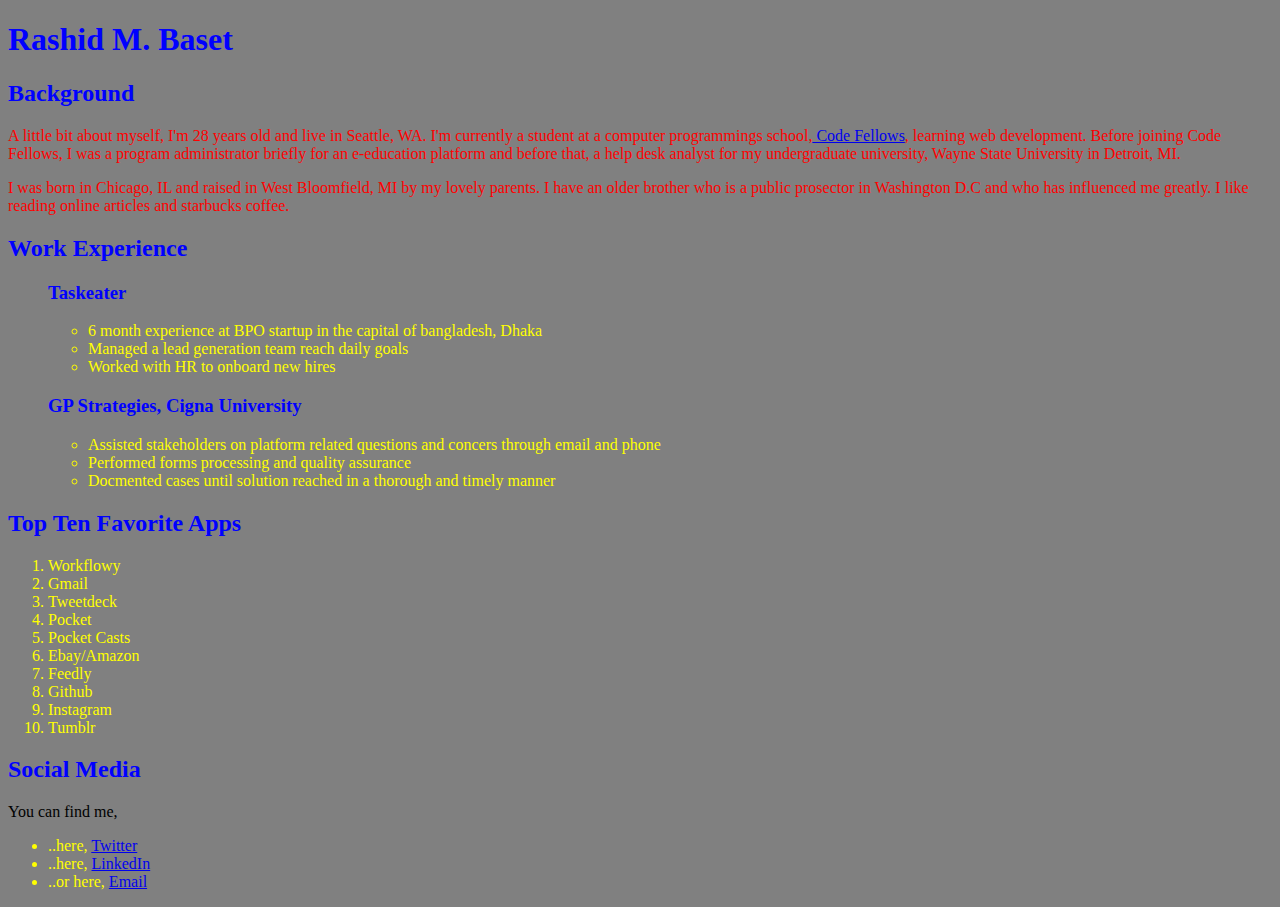
<file: index.html>
<!DOCTYPE html>
<html>
  <head>
    <link rel="stylesheet" type="text/css" href="stylesheet.css">
    <title>About Me</title>
  </head>
  <body>
    <h1 id="header"> Rashid M. Baset</h1>
    <h2 id="header"> Background</h2>
      <p class="para">A little bit about myself, I'm 28 years old and live in Seattle, WA. I'm currently a student at a computer programmings school,<a href="http://www.codefellows.com"> Code Fellows</a>, learning web development. Before joining Code Fellows, I was a program administrator briefly for an e-education platform and before that, a help desk analyst for my undergraduate university, Wayne State University in Detroit, MI.</p>

      <p class="para">I was born in Chicago, IL and raised in West Bloomfield, MI by my lovely parents. I have an older brother who is a public prosector in Washington D.C and who has influenced me greatly. I like reading online articles and starbucks coffee.</p>

    <h2 id="header">Work Experience</h2>
      <ul class="lists">
        <h3 id="header">Taskeater</h3>
            <ul>
              <li>6 month experience at BPO startup in the capital of bangladesh, Dhaka</li>
              <li>Managed a lead generation team reach daily goals
              <li>Worked with HR to onboard new hires</li>
            </ul>
        <h3 id="header"> GP Strategies, Cigna University</h3>
            <ul>
              <li>Assisted stakeholders on platform related questions and concers through email and phone</li>
              <li>Performed forms processing and quality assurance</li>
              <li>Docmented cases until solution reached in a thorough and timely manner</li>
            </ul>
      </ul>

      <h2 id="header">Top Ten Favorite Apps</h2>
        <ol class="lists" type="1">
          <li>Workflowy</li>
          <li>Gmail</li>
          <li>Tweetdeck</li>
          <li>Pocket</li>
          <li>Pocket Casts</li>
          <li>Ebay/Amazon</li>
          <li>Feedly</li>
          <li>Github</li>
          <li>Instagram</li>
          <li>Tumblr</li>
        </ol>

    <h2 id="header">Social Media</h2>
      <p> You can find me,
      <ul class="lists">
        <li>..here, <a href="http://www.twitter.com/rashid_m_baset">Twitter</a></li>
        <li>..here, <a href="http://www.linkedin.com/rashidbaset">LinkedIn</a></li>
        <li>..or here, <a href="mailto:rashid.baset@gmail.com">Email</a>
      </ul>

    <script src="app.js"></script>

  </body>
  </html>
</file>
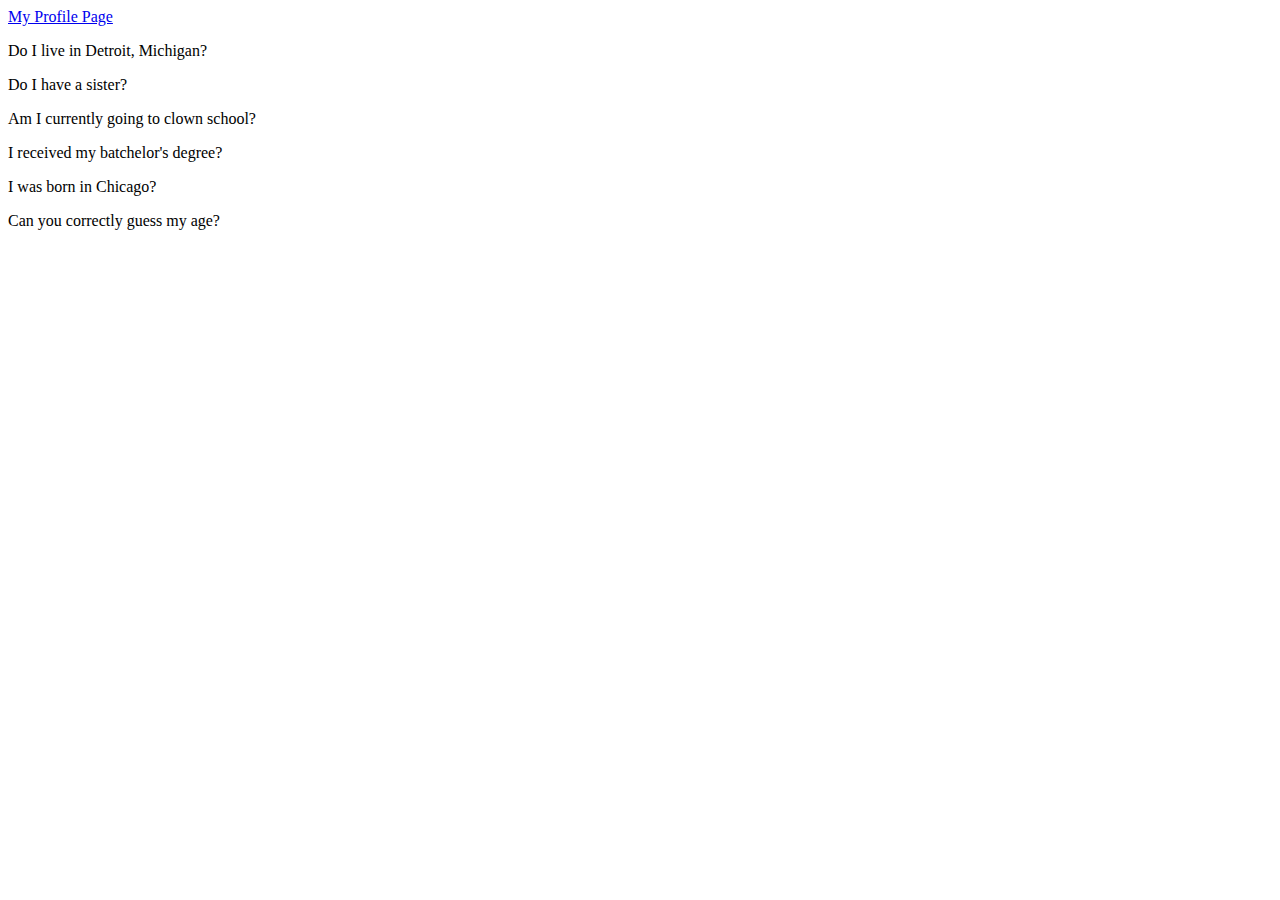
<file: guessing-game.html>
<!DOCTYPE html>
<head>
<title>My Profile</title>
</head>

<body>
<a href="index.html">My Profile Page</a>


<p id="ques-one">Do I live in Detroit, Michigan?</p>
<p id ="ans-one"></p>

<p id="ques-two">Do I have a sister?</p>
<p id ="ans-two"></p>

<p id="ques-three">Am I currently going to clown school?</p>
<p id ="ans-three"></p>

<p id="ques-four">I received my batchelor's degree?</p>
<p id ="ans-four"></p>

<p id="ques-five">I was born in Chicago?</p>
<p id ="ans-five"></p>

<p id="ques-six">Can you correctly guess my age?</p>
<p id ="ans-six"></p>

<script src= "app.js"></script>

</body>
</html>
</file>
<file: stylesheet.css>
/*As a developer, I want to use CSS to add some color to my About Me page, by changing the background color of the page to something besides white, then making all the header elements one color, the paragraph elements a different color, and lists yet a different color.
As a prospective jobseeker, I want to use a tasteful color scheme that demonstrates my sensibility toward design plus provides readable contrast between the text and the background.*/

/*
background color of page
all header elements
paragraphs
lists
*/

*{
  background-color: grey;
}
#header {
  color: blue;
}

.para {
  color: red;
}

.lists{
  color: yellow;
}
</file>
